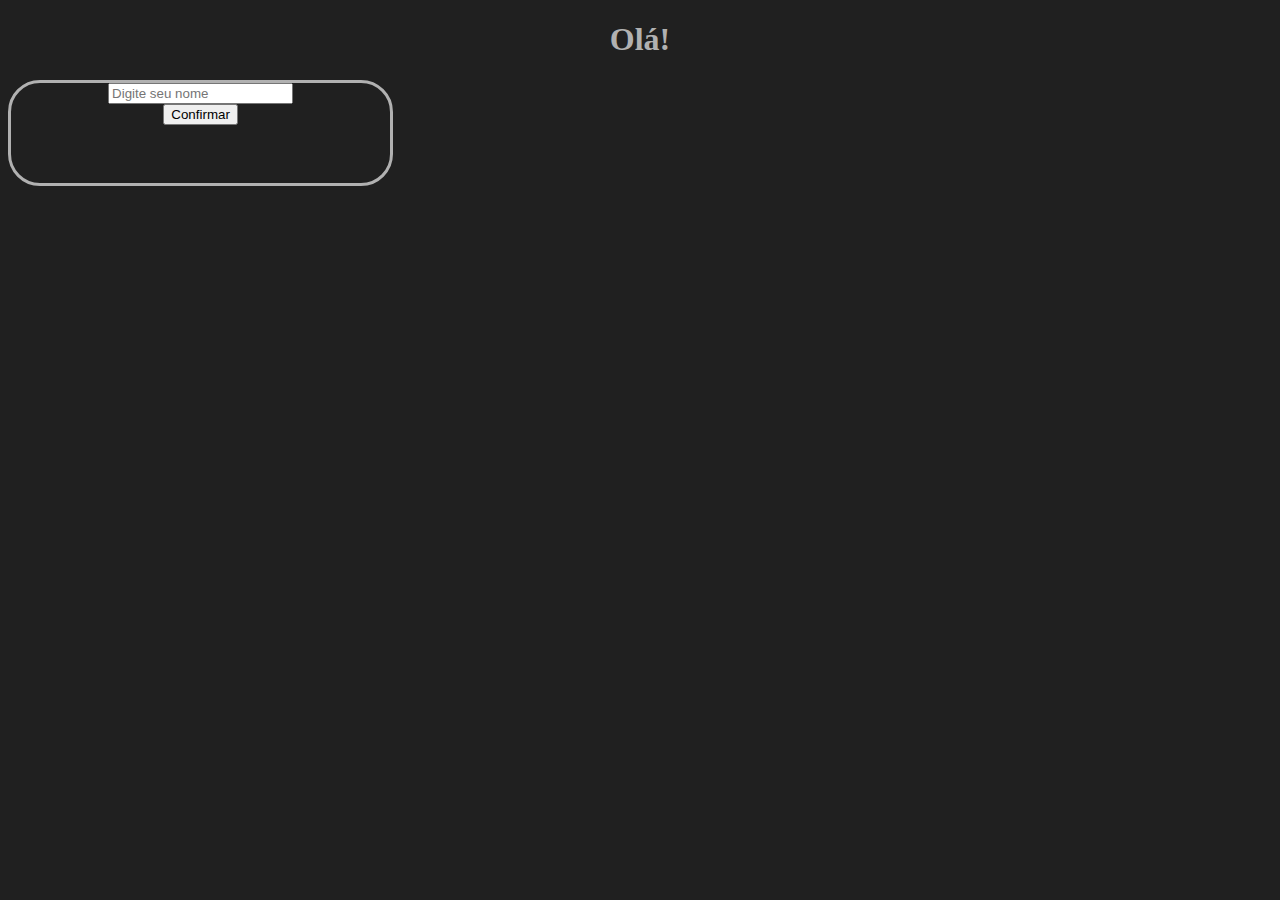
<file: index.html>
<!DOCTYPE html>
<html lang="en">
<head>
    <meta charset="UTF-8">
    <meta http-equiv="X-UA-Compatible" content="IE=edge">
    <meta name="viewport" content="width=device-width, initial-scale=1.0">
    <title>Presentation</title>
    <link rel="stylesheet" href="style.css">
</head>
<body onload="verify()">
    <h1>Olá!</h1>
    <div id="box">
        <input type="text" name="" id="uname" class="boxcontent" placeholder="Digite seu nome">
        <br><button class="boxcontent"onclick="prox()">Confirmar</button>
    </div>
    <script src="script.js"></script>
</body>
</html>
</file>
<file: style.css>
body {
    text-align: center;
    background-color: rgb(32, 32, 32);
    color: rgb(177, 177, 177);
}

#box {
    border-radius: 2em;
    border-style: solid;
    width: 30%;
    min-width: 300px;
    height: 30%;
    min-height: 100px;
    
}
</file>
